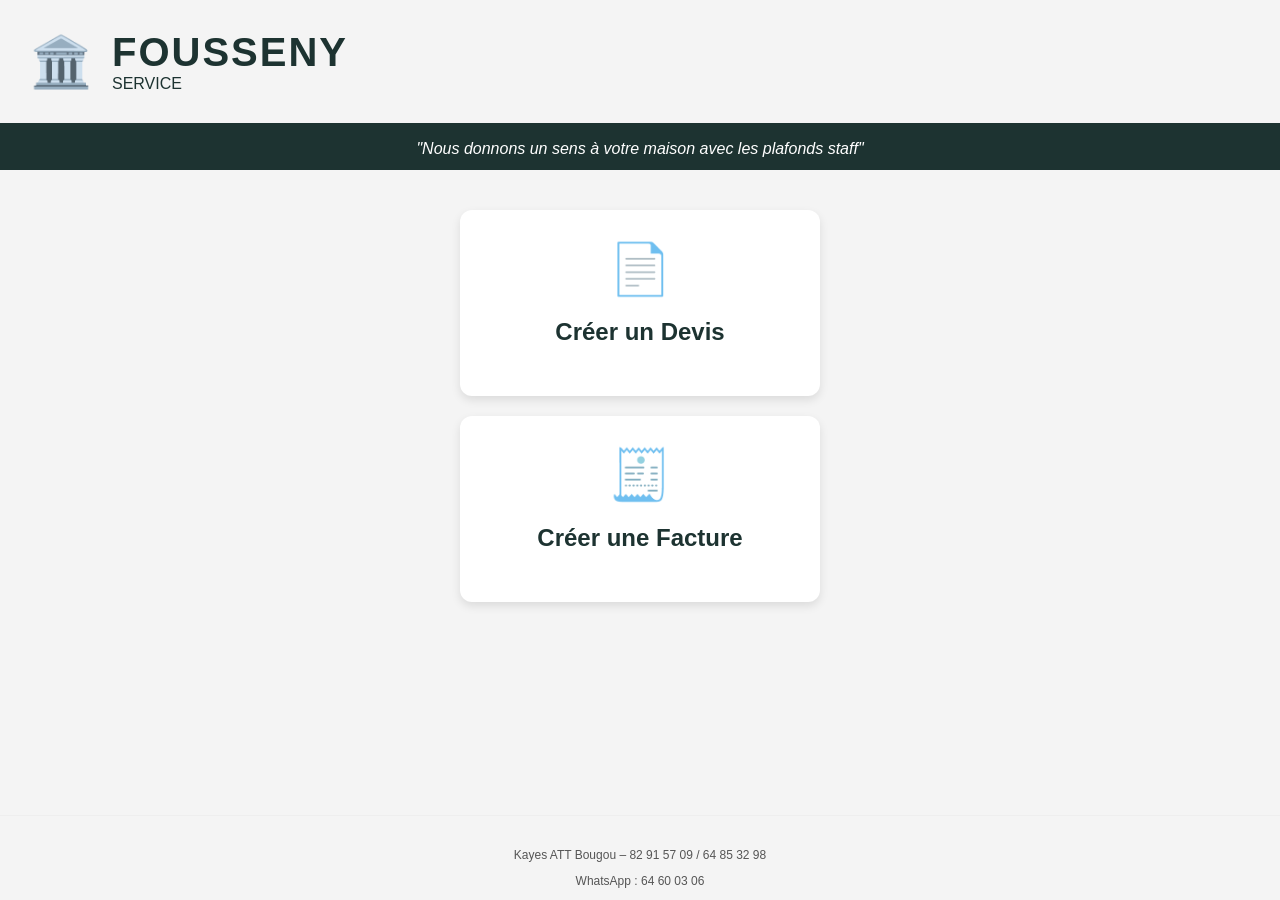
<file: index.html>
<!DOCTYPE html>
<html lang="fr">
<head>
    <meta charset="UTF-8">
    <meta name="viewport" content="width=device-width, initial-scale=1.0">
    <title>FOUSSENY SERVICE - Accueil</title>
    <link rel="stylesheet" href="style.css">
    <link rel="manifest" href="manifest.json">
    <meta name="theme-color" content="#1d3331">
</head>
<body class="home-body">
    <header class="brand-header">
        <div class="logo-placeholder">🏛️</div>
        <div class="brand-name">
            <h1>FOUSSENY</h1>
            <p>SERVICE</p>
        </div>
    </header>

    <div class="slogan-bar">
        "Nous donnons un sens à votre maison avec les plafonds staff"
    </div>

    <main class="menu-container">
        <a href="devis.html" class="menu-card">
            <span class="icon">📄</span>
            <h2>Créer un Devis</h2>
        </a>
        <a href="facture.html" class="menu-card">
            <span class="icon">🧾</span>
            <h2>Créer une Facture</h2>
        </a>
    </main>

    <footer class="footer-contact">
        <p>Kayes ATT Bougou – 82 91 57 09 / 64 85 32 98</p>
        <p>WhatsApp : 64 60 03 06</p>
    </footer>

    <script>
        if ('serviceWorker' in navigator) {
            navigator.serviceWorker.register('service-worker.js');
        }
    </script>
</body>
</html>
</file>
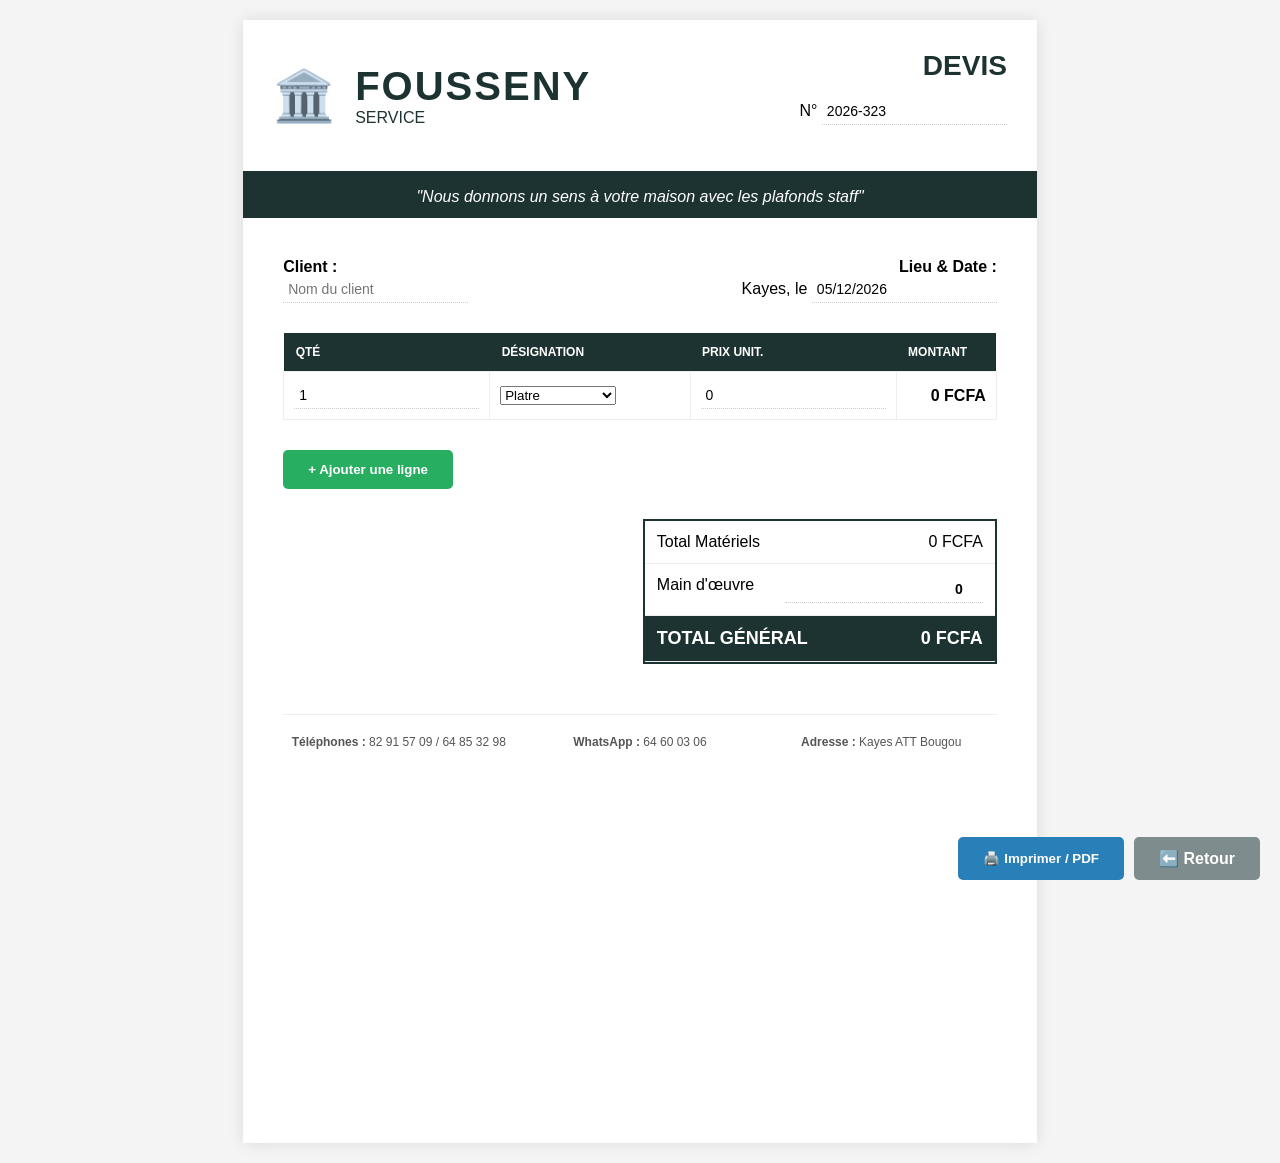
<file: devis.html>
<!DOCTYPE html>
<html lang="fr">
<head>
    <meta charset="UTF-8">
    <meta name="viewport" content="width=device-width, initial-scale=1.0">
    <title>Devis - Fousseny Service</title>
    <link rel="stylesheet" href="style.css">
</head>
<body>
    <div class="doc-container">
        <header class="brand-header">
            <div class="logo-placeholder">🏛️</div>
            <div class="brand-name">
                <h1>FOUSSENY</h1>
                <p>SERVICE</p>
            </div>
            <div class="doc-meta">
                <h2 id="doc-title">DEVIS</h2>
                <p>N° <input type="text" id="doc-number" placeholder="2026-001"></p>
            </div>
        </header>

        <div class="slogan-bar">
            "Nous donnons un sens à votre maison avec les plafonds staff"
        </div>

        <div class="content">
            <div class="info-section">
                <div>
                    <strong>Client :</strong><br>
                    <input type="text" placeholder="Nom du client" class="input-client">
                </div>
                <div class="text-right">
                    <strong>Lieu & Date :</strong><br>
                    Kayes, le <input type="text" id="current-date" class="input-date">
                </div>
            </div>

            <table id="main-table">
                <thead>
                    <tr>
                        <th style="width: 10%;">Qté</th>
                        <th style="width: 50%;">Désignation</th>
                        <th style="width: 20%;">Prix Unit.</th>
                        <th style="width: 20%;">Montant</th>
                    </tr>
                </thead>
                <tbody id="table-body">
                    </tbody>
            </table>

            <div class="actions no-print">
                <button class="btn-add" onclick="addRow()">+ Ajouter une ligne</button>
            </div>

            <div class="totals-area">
                <div class="totals-table">
                    <div class="total-row">
                        <span>Total Matériels</span>
                        <span id="total-materiel">0 FCFA</span>
                    </div>
                    <div class="total-row">
                        <span>Main d'œuvre</span>
                        <input type="number" id="main-oeuvre" value="0" oninput="calculateTotal()" class="text-right bold">
                    </div>
                    <div class="total-row total-grand">
                        <span>TOTAL GÉNÉRAL</span>
                        <span id="grand-total">0 FCFA</span>
                    </div>
                </div>
            </div>

            <footer class="footer-contact">
                <div class="contact-grid">
                    <div><strong>Téléphones :</strong> 82 91 57 09 / 64 85 32 98</div>
                    <div><strong>WhatsApp :</strong> 64 60 03 06</div>
                    <div><strong>Adresse :</strong> Kayes ATT Bougou</div>
                </div>
            </footer>
        </div>
    </div>

    <div class="floating-actions no-print">
        <button class="btn-print" onclick="window.print()">🖨️ Imprimer / PDF</button>
        <a href="index.html" class="btn-back">⬅️ Retour</a>
    </div>

    <script src="script.js"></script>
</body>
</html>
</file>
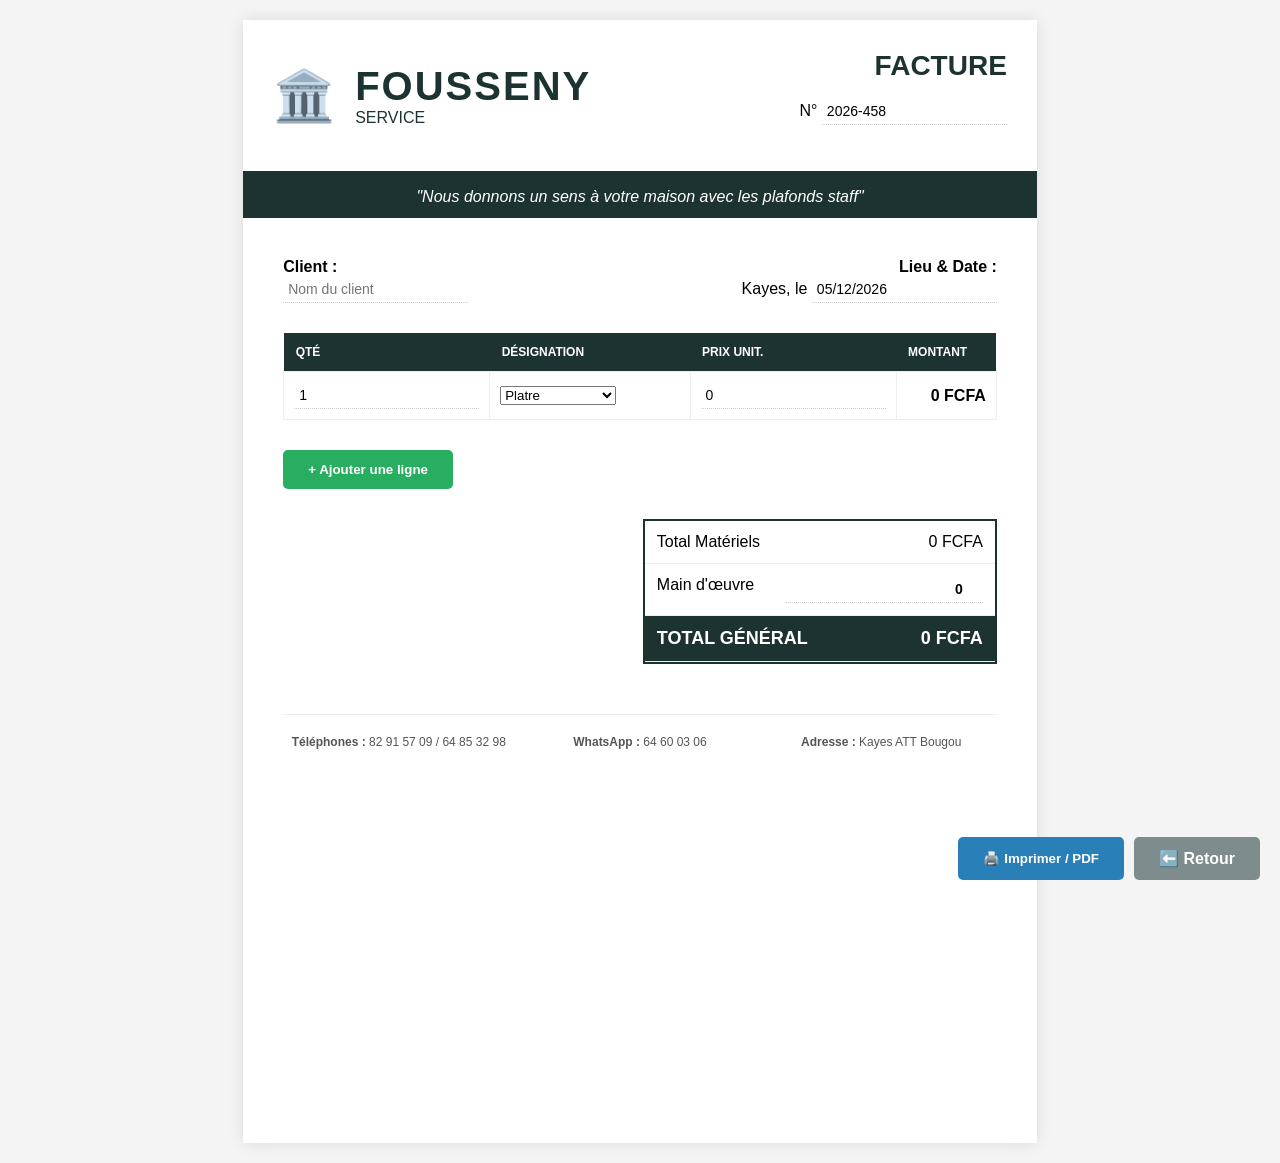
<file: facture.html>
<!DOCTYPE html>
<html lang="fr">
<head>
    <meta charset="UTF-8">
    <meta name="viewport" content="width=device-width, initial-scale=1.0">
    <title>Devis - Fousseny Service</title>
    <link rel="stylesheet" href="style.css">
</head>
<body>
    <div class="doc-container">
        <header class="brand-header">
            <div class="logo-placeholder">🏛️</div>
            <div class="brand-name">
                <h1>FOUSSENY</h1>
                <p>SERVICE</p>
            </div>
            <div class="doc-meta">
                <h2 id="doc-title">FACTURE</h2>
                <p>N° <input type="text" id="doc-number" placeholder="2026-001"></p>
            </div>
        </header>

        <div class="slogan-bar">
            "Nous donnons un sens à votre maison avec les plafonds staff"
        </div>

        <div class="content">
            <div class="info-section">
                <div>
                    <strong>Client :</strong><br>
                    <input type="text" placeholder="Nom du client" class="input-client">
                </div>
                <div class="text-right">
                    <strong>Lieu & Date :</strong><br>
                    Kayes, le <input type="text" id="current-date" class="input-date">
                </div>
            </div>

            <table id="main-table">
                <thead>
                    <tr>
                        <th style="width: 10%;">Qté</th>
                        <th style="width: 50%;">Désignation</th>
                        <th style="width: 20%;">Prix Unit.</th>
                        <th style="width: 20%;">Montant</th>
                    </tr>
                </thead>
                <tbody id="table-body">
                    </tbody>
            </table>

            <div class="actions no-print">
                <button class="btn-add" onclick="addRow()">+ Ajouter une ligne</button>
            </div>

            <div class="totals-area">
                <div class="totals-table">
                    <div class="total-row">
                        <span>Total Matériels</span>
                        <span id="total-materiel">0 FCFA</span>
                    </div>
                    <div class="total-row">
                        <span>Main d'œuvre</span>
                        <input type="number" id="main-oeuvre" value="0" oninput="calculateTotal()" class="text-right bold">
                    </div>
                    <div class="total-row total-grand">
                        <span>TOTAL GÉNÉRAL</span>
                        <span id="grand-total">0 FCFA</span>
                    </div>
                </div>
            </div>

            <footer class="footer-contact">
                <div class="contact-grid">
                    <div><strong>Téléphones :</strong> 82 91 57 09 / 64 85 32 98</div>
                    <div><strong>WhatsApp :</strong> 64 60 03 06</div>
                    <div><strong>Adresse :</strong> Kayes ATT Bougou</div>
                </div>
            </footer>
        </div>
    </div>

    <div class="floating-actions no-print">
        <button class="btn-print" onclick="window.print()">🖨️ Imprimer / PDF</button>
        <a href="index.html" class="btn-back">⬅️ Retour</a>
    </div>

    <script src="script.js"></script>
</body>
</html>
</file>
<file: style.css>
:root {
    --dark-green: #1d3331;
    --white: #ffffff;
    --light-bg: #f4f4f4;
}

body {
    font-family: 'Segoe UI', Arial, sans-serif;
    background-color: var(--light-bg);
    margin: 0;
    padding: 0;
}

/* Accueil Style */
.home-body { display: flex; flex-direction: column; min-height: 100vh; }
.menu-container { display: flex; flex-direction: column; gap: 20px; padding: 40px 20px; align-items: center; flex: 1; }
.menu-card { background: white; text-decoration: none; color: var(--dark-green); width: 100%; max-width: 300px; padding: 30px; text-align: center; border-radius: 12px; box-shadow: 0 4px 10px rgba(0,0,0,0.1); transition: 0.3s; }
.menu-card:hover { transform: translateY(-5px); }
.menu-card .icon { font-size: 50px; display: block; margin-bottom: 10px; }

/* Document Style */
.doc-container { background: white; width: 210mm; min-height: 297mm; margin: 20px auto; padding: 0; box-shadow: 0 0 15px rgba(0,0,0,0.1); }
.brand-header { display: flex; align-items: center; padding: 30px; border-bottom: 5px solid var(--dark-green); }
.logo-placeholder { font-size: 50px; margin-right: 20px; }
.brand-name h1 { margin: 0; font-size: 40px; color: var(--dark-green); letter-spacing: 2px; }
.brand-name p { margin: 0; font-size: 16px; color: var(--dark-green); }
.doc-meta { margin-left: auto; text-align: right; }
.doc-meta h2 { color: var(--dark-green); margin: 0; font-size: 28px; }

.slogan-bar { background: var(--dark-green); color: white; padding: 12px; text-align: center; font-style: italic; }

.content { padding: 40px; }
.info-section { display: flex; justify-content: space-between; margin-bottom: 30px; }
input { border: none; border-bottom: 1px dotted #ccc; padding: 5px; font-family: inherit; font-size: 14px; }
input:focus { background: #fffde7; outline: none; }

table { width: 100%; border-collapse: collapse; margin: 20px 0; }
th { background: var(--dark-green); color: white; padding: 12px; text-align: left; text-transform: uppercase; font-size: 12px; }
td { border: 1px solid #eee; padding: 10px; }

.totals-area { display: flex; justify-content: flex-end; margin-top: 30px; }
.totals-table { width: 350px; border: 2px solid var(--dark-green); }
.total-row { display: flex; justify-content: space-between; padding: 12px; border-bottom: 1px solid #eee; }
.total-grand { background: var(--dark-green); color: white; font-weight: bold; font-size: 18px; }

.footer-contact { margin-top: 50px; border-top: 1px solid #eee; padding-top: 20px; font-size: 12px; text-align: center; color: #555; }
.contact-grid { display: grid; grid-template-columns: 1fr 1fr 1fr; gap: 10px; }

/* Utils */
.text-right { text-align: right; }
.bold { font-weight: bold; }
.floating-actions { position: fixed; bottom: 20px; right: 20px; display: flex; gap: 10px; }
.btn-print, .btn-add, .btn-back { border: none; padding: 12px 25px; border-radius: 5px; cursor: pointer; font-weight: bold; text-decoration: none; }
.btn-print { background: #2980b9; color: white; }
.btn-add { background: #27ae60; color: white; margin-top: 10px; }
.btn-back { background: #7f8c8d; color: white; }

@media print {
    body { background: white; }
    .doc-container { margin: 0; box-shadow: none; width: 100%; }
    .no-print { display: none !important; }
    .floating-actions { display: none; }
    input { border: none !important; }
}
</file>
